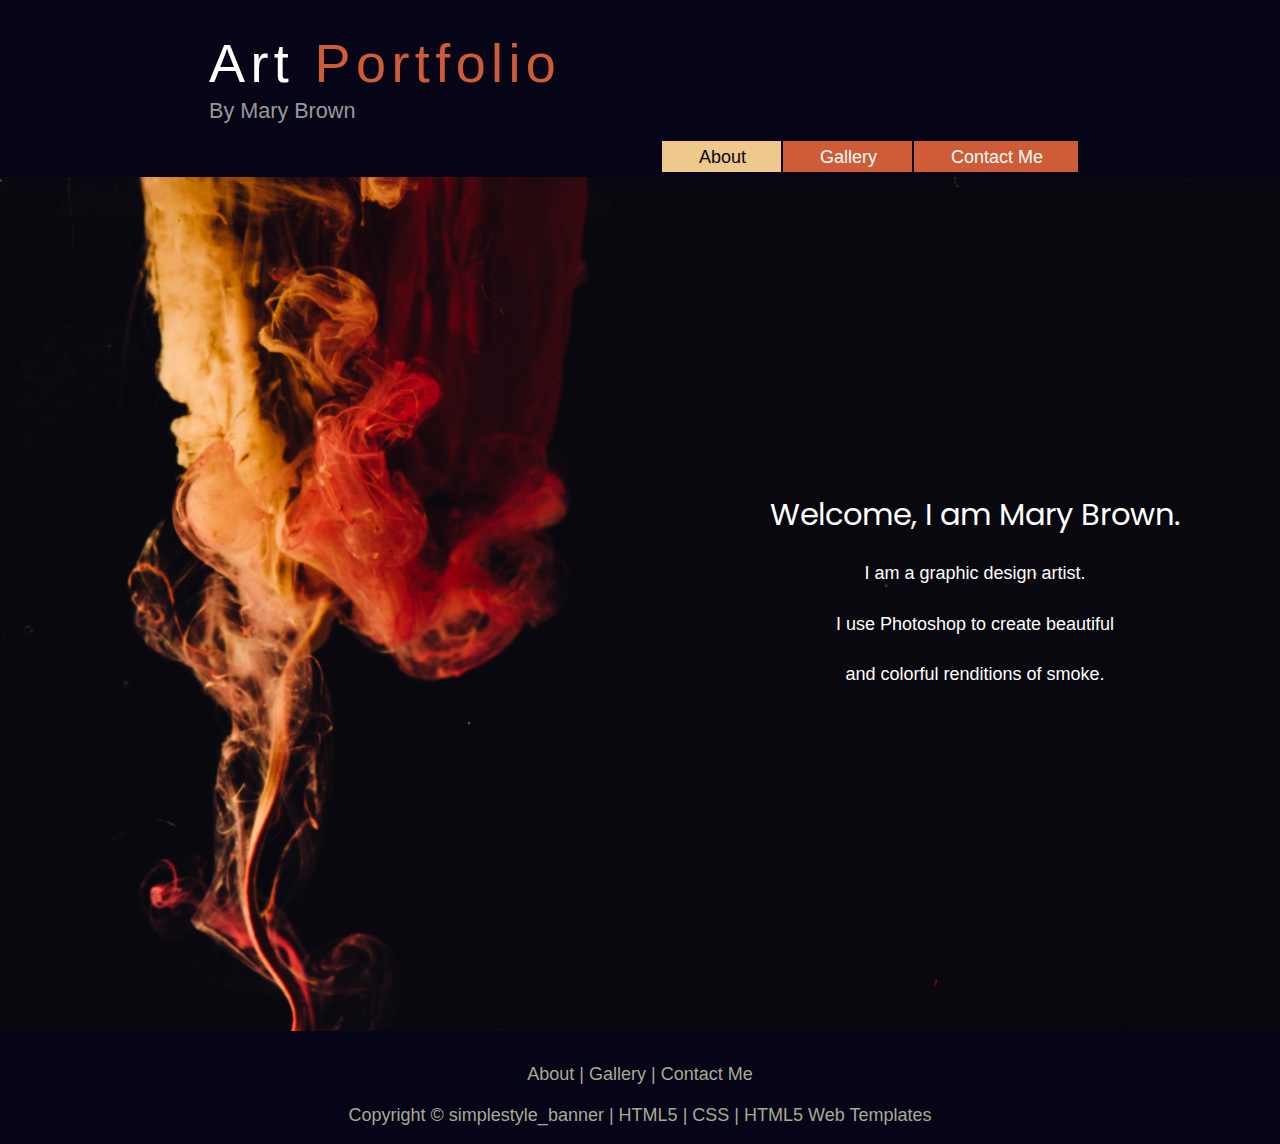
<file: Art Portfolio 1/index.html>
<!DOCTYPE HTML>
<html>
<head>
  <title>simplestyle_banner</title>
  <meta name="description" content="website description" />
  <meta name="keywords" content="website keywords, website keywords" />
  <meta http-equiv="content-type" content="text/html; charset=windows-1252" />
  <link href="https://fonts.googleapis.com/css2?family=Merriweather:ital,wght@0,400;1,700&family=Poppins:wght@200;300;400;500;700&family=Raleway:ital,wght@0,500;1,300&display=swap" rel="stylesheet">
  <link rel="stylesheet" type="text/css" href="style/style.css" />
</head>

<body>
<div id="main">
    <div id="header">
      <div id="logo">
        <div id="logo_text">
          <!-- class="logo_colour", allows you to change the colour of the text -->
          <h1><a href="index.html">Art <span class="logo_colour">Portfolio</span></a></h1>
          <h2>By Mary Brown</h2>
        </div>
      </div>
      <div id="menubar">
        <ul id="menu">
          <!-- put class="selected" in the li tag for the selected page - to highlight which page you're on -->
          <li class="selected"><a href="index.html">About</a></li>
          <li><a href="examples.html">Gallery</a></li>
          <li><a href="contact.html">Contact Me</a></li>
        </ul>
      </div>
    </div>
     <div class="about">
     <img src ="style/painting6.jpg">
     <div class="greeting"> 
        <h1>Welcome, I am Mary Brown.</h1>
        <p>I am a graphic design artist. </p>
        <p>I use Photoshop to create beautiful</p>
        <p>and colorful renditions of smoke.</p>
     </div>
     </div>
     <!--<img src ="style/painting3.jpg">
     <img src ="style/painting2.jpg">
     <img src ="style/painting4.jpg">
     <img src ="style/painting5.jpg">
     <img src ="style/painting6.jpg">-->
     
    <div id="content_footer"></div>
    <div id="footer">
      <p><a href="index.html">About</a> | <a href="examples.html">Gallery</a> | <a href="contact.html">Contact Me</a></p>
      <p>Copyright &copy; simplestyle_banner | <a href="http://validator.w3.org/check?uri=referer">HTML5</a> | <a href="http://jigsaw.w3.org/css-validator/check/referer">CSS</a> | <a href="http://www.html5webtemplates.co.uk">HTML5 Web Templates</a></p>
    </div>
  </div>
</body>
</html>
</file>
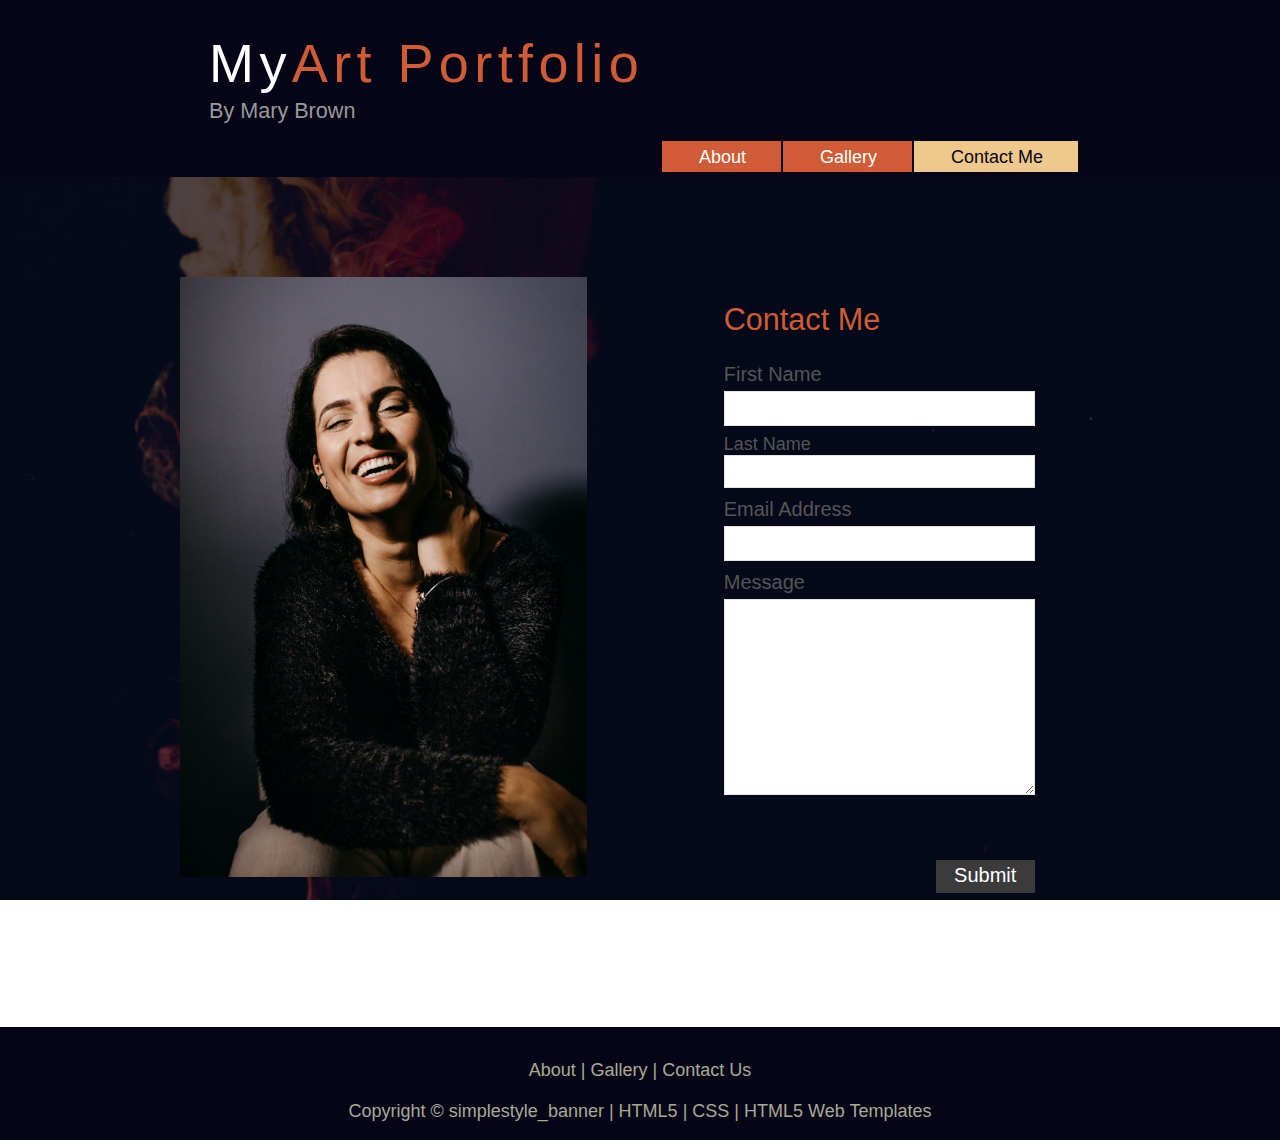
<file: Art Portfolio 1/contact.html>
<!DOCTYPE HTML>
<html>

<head>
  <title>simplestyle_banner - contact us</title>
  <meta name="description" content="website description" />
  <meta name="keywords" content="website keywords, website keywords" />
  <meta http-equiv="content-type" content="text/html; charset=windows-1252" />
  <link rel="stylesheet" type="text/css" href="style/style.css" />
</head>

<body>
  <div id="main">
    <div id="header">
      <div id="logo">
        <div id="logo_text">
          <!-- class="logo_colour", allows you to change the colour of the text -->
          <h1><a href="index.html">My<span class="logo_colour">Art Portfolio</span></a></h1>
          <h2>By Mary Brown</h2>
        </div>
      </div>
      <div id="menubar">
        <ul id="menu">
          <!-- put class="selected" in the li tag for the selected page - to highlight which page you're on -->
          <li><a href="index.html">About</a></li>
          <li><a href="examples.html">Gallery</a></li>
          <li class="selected"><a href="contact.html">Contact Me</a></li>
        </ul>
      </div>
    </div>
    <div id="content_header"></div>
    <div id="site_content">
    <img src="style/miss_brown.jpg">
      <div id="sidebar_container"></div>
      <div id="content">
        <!-- insert the page content here -->
        <h1>Contact Me</h1>    
          <div class="form_settings">
            <p><span>First Name</span><input class="contact" type="text" name="your_name" value="" /></p>
            <p></p>
            <span>Last Name</span><input class="contact" type="text" name="your_name" value="" /></p>
         
            <p><span>Email Address</span><input class="contact" type="text" name="your_email" value="" /></p>
            <p><span>Message</span><textarea class="contact textarea" rows="8" cols="50" name="your_enquiry"></textarea></p>
            <p style="padding-top: 15px"><span>&nbsp;</span><input class="submit" type="submit" name="contact_submitted" value="Submit" /></p>
          </div>       
        
      </div>
    </div>
    <div id="content_footer"></div>
    <div id="footer">
      <p><a href="index.html">About</a> | <a href="examples.html">Gallery</a> |  <a href="contact.html">Contact Us</a></p>
      <p>Copyright &copy; simplestyle_banner | <a href="http://validator.w3.org/check?uri=referer">HTML5</a> | <a href="http://jigsaw.w3.org/css-validator/check/referer">CSS</a> | <a href="http://www.html5webtemplates.co.uk">HTML5 Web Templates</a></p>
    </div>
  </div>
</body>
</html>
</file>
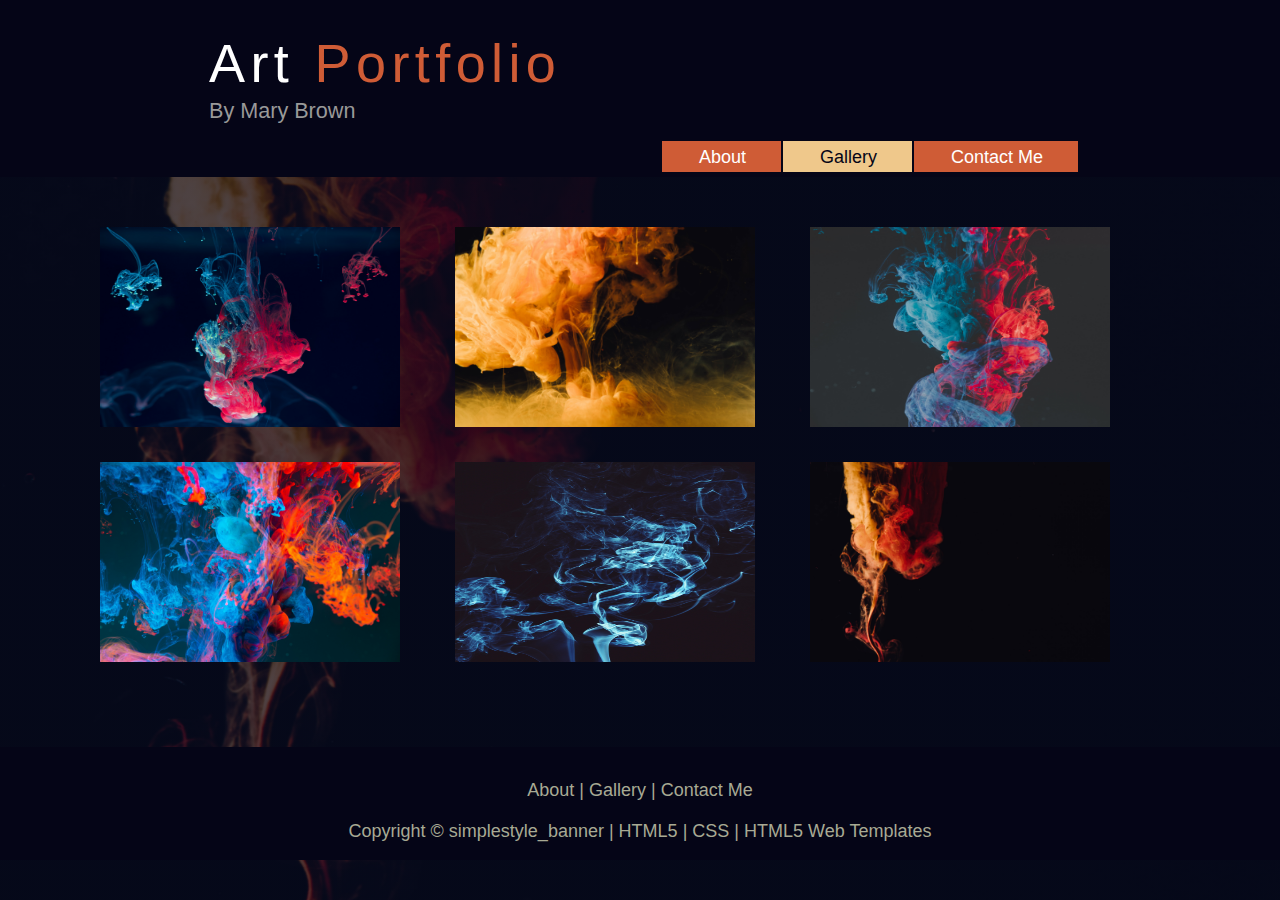
<file: Art Portfolio 1/examples.html>
<!DOCTYPE HTML>
<html>

<head>
  <title>simplestyle_banner - examples</title>
  <meta name="description" content="website description" />
  <meta name="keywords" content="website keywords, website keywords" />
  <meta http-equiv="content-type" content="text/html; charset=windows-1252" />
  <link rel="stylesheet" type="text/css" href="style/style.css" />
</head>

<body>
  <div id="main">
    <div id="header">
      <div id="logo">
        <div id="logo_text">
          <!-- class="logo_colour", allows you to change the colour of the text -->
          <h1><a href="index.html">Art <span class="logo_colour">Portfolio</span></a></h1>
          <h2>By Mary Brown</h2>
        </div>
      </div>
      <div id="menubar">
        <ul id="menu">
          <!-- put class="selected" in the li tag for the selected page - to highlight which page you're on -->
          <li><a href="index.html">About</a></li>
          <li class="selected"><a href="examples.html">Gallery</a></li>
          <li><a href="contact.html">Contact Me</a></li>
        </ul>
      </div>
    </div>
    <div id="content_header"></div>
        <div id="site_content2"> 
     <img src ="style/painting.jpg">
     <img src ="style/painting3.jpg">
     <img src ="style/painting2.jpg">
     <img src ="style/painting4.jpg">
     <img src ="style/painting5.jpg">
     <img src ="style/painting6.jpg">
     </div>
    <div id="content_footer"></div>
    <div id="footer">
      <p><a href="index.html">About</a> | <a href="examples.html">Gallery</a> | <a href="contact.html">Contact Me</a></p>
      <p>Copyright &copy; simplestyle_banner | <a href="http://validator.w3.org/check?uri=referer">HTML5</a> | <a href="http://jigsaw.w3.org/css-validator/check/referer">CSS</a> | <a href="http://www.html5webtemplates.co.uk">HTML5 Web Templates</a></p>
    </div>
  </div>
</body>
</html>
</file>
<file: Art Portfolio 1/style/style.css>
.greeting{
    position: absolute;
    top: 300px;
    right: 100px;
}
.about{
    color: white;
    position: relative;
    text-align: center;
}
.about img{
    width: 100%; 
    display: block
}

.about h1{
    color: white;
}

.about p{
    font-size: 18px;
}


#site_content {
    display: flex;
    padding-left: 180px;
    padding-right: 100px;
    padding-top: 50px;
    
}

#site_content img{
    width: 450px;
    height: 600px;
    padding-top: 50px;
}
#content2 img{
    width: 300px;
    height: 200px;
    align: center;
    padding-left: 50px;
    padding-bottom: 30px;
}

#site_content2{
  padding: 50px;
}

#site_content2 img{
    width: 300px;
    height: 200px;
    align: center;
    padding-left: 50px;
    padding-bottom: 30px;
}

#content2{
    padding-top: 30px;
    width: 100%;
}

html
{ height: 100%;}

*
{ margin: 0;
  padding: 0;}

body
{ font: normal 18px 'trebuchet ms', sans-serif;
  background: #FFF;
  color: #555;
  background-image: linear-gradient(rgba(4, 9, 30, 0.7), rgba(4, 9, 30, 0.7)), url('painting6.jpg');
  background-repeat: no-repeat;
  background-attachment: fixed;
  background-size: cover;
  }

p
{ padding: 0 0 20px 0;
  line-height: 1.7em;}

img
{ border: 0;}

h1, h2, h3, h4, h5, h6 
{ color: #362C20;
  letter-spacing: 0em;
  padding: 0 0 5px 0;}

h1, h2, h3
{ font: normal 170% 'poppins', arial;
  margin: 0 0 15px 0;
  padding: 15px 0 5px 0;
  color: #000;}

h2
{ font-size: 160%;
  padding: 9px 0 5px 0;
  color: #cf5c36;}

h3
{ font-size: 140%;
  padding: 5px 0 0 0;}

h4, h6
{ color: #cf5c36;
  padding: 0 0 5px 0;
  font: normal 110% arial;
  text-transform: uppercase;}

h5, h6
{ color: #888;
  font: normal 95% arial;
  letter-spacing: normal;
  padding: 0 0 15px 0;}

a, a:hover
{ outline: none;
  text-decoration: underline;
  color: #cf5c36;}

a:hover
{ text-decoration: none;}

blockquote
{ margin: 20px 0; 
  padding: 10px 20px 0 20px;
  border: 1px solid #E5E5DB;
  background: #FFF;}

ul
{ margin: 2px 0 22px 17px;}

ul li
{ list-style-type: circle;
  margin: 0 0 6px 0; 
  padding: 0 0 4px 5px;
  line-height: 1.5em;}

ol
{ margin: 8px 0 22px 20px;}

ol li
{ margin: 0 0 11px 0;}

.left
{ float: left;
  width: auto;
  margin-right: 10px;}

.right
{ float: right; 
  width: auto;
  margin-left: 10px;}

.center
{ display: block;
  text-align: center;
  margin: 20px auto;}

#main, #logo, #menubar, #site_content, #footer
{ margin-left: auto; 
  margin-right: auto;}

#header
{ background: #050517;
  height: 177px;}
  
#banner
{  background: url(painting4.jpg) no-repeat;
   background-size: 1000px;
   height: 200px; 
   border: 10px solid #050517;
   position: absolute;
   padding-left: 100px;
   padding-top: 50px;
   
   }
   
#banner img{
    display: block;
       width: 100%;
}

#logo
{ width: 880px;
  position: relative;
  height: 140px;
  background: transparent;}

#logo #logo_text 
{ position: absolute; 
  top: 10px;
  left: 0;}

#logo h1, #logo h2
{ font: normal 300% 'century gothic', arial, sans-serif;
  border-bottom: 0;
  text-transform: none;
  margin: 0 0 0 9px;}

#logo_text h1, #logo_text h1 a, #logo_text h1 a:hover 
{ padding: 22px 0 0 0;
  color: #FFF;
  letter-spacing: 0.1em;
  text-decoration: none;}

#logo_text h1 a .logo_colour
{ color: #cf5c36;}

#logo_text a:hover .logo_colour
{ color: #FFF;}

#logo_text h2
{ font-size: 120%;
  padding: 4px 0 0 0;
  color: #999;}

#menubar
{ width: 880px;
  height: 46px;} 

ul#menu
{ float: right;
  margin: 0;}

ul#menu li
{ float: left;
  padding: 0 0 0 9px;
  list-style: none;
  margin: 1px 2px 0 0;
  background: #cf5c36}

ul#menu li a
{ font: normal 100% 'trebuchet ms', sans-serif;
  display: block; 
  float: left; 
  height: 20px;
  padding: 6px 35px 5px 28px;
  text-align: center;
  color: #FFF;
  text-decoration: none;
  background: #cf5c36;} 

ul#menu li.selected a
{ height: 20px;
  padding: 6px 35px 5px 28px;}

ul#menu li.selected
{ margin: 1px 2px 0 0;
  background: #efc88b}

ul#menu li.selected a, ul#menu li.selected a:hover
{ background: #efc88b;
  color: #050517;}

ul#menu li a:hover
{ color: #050517;}

#sidebar_container
{ float: right;
  width: 300px;
  height: 800px;}

#content
{ text-align: left;
  width: 100%;
  float: left;
  padding-top: 60px;
  color: color: #cf5c36;
  }
  
#content h1{
    color: #cf5c36;;
}

#content p{
    font-size: 20px;
}

#content ul
{ margin: 2px 0 22px 0px;}

#content ul li, .sidebar ul li
{ list-style-type: none;
  background: url(bullet.png) no-repeat;
  margin: 0 0 0 0; 
  padding: 0 0 4px 25px;
  line-height: 1.5em;}

#footer
{ width: 100%;
  font-family: 'trebuchet ms', sans-serif;
  font-size: 100%;
  height: 80px;
  padding: 28px 0 5px 0;
  text-align: center; 
  background: #050517;
  color: #A8AA94;}

#footer p
{ line-height: 1.7em;
  padding: 0 0 10px 0;}

#footer a
{ color: #A8AA94;
  text-decoration: none;}

#footer a:hover
{ color: #FFF;
  text-decoration: none;}

.search
{ color: #5D5D5D; 
  border: 1px solid #BBB; 
  width: 134px; 
  padding: 4px; 
  font: 100% arial, sans-serif;}

.form_settings
{ margin: 15px 0 0 0;}

.form_settings p
{ padding: 0 0 4px 0;}

.form_settings span
{ float: left; 
  width: 200px; 
  text-align: left;}
  
.form_settings input, .form_settings textarea
{ padding: 5px; 
  width: 299px; 
  font: 100% arial; 
  border: 1px solid #E5E5DB; 
  background: #FFF; 
  color: #47433F;}
  
.form_settings .submit
{ font: 100% arial; 
  border: 0; 
  width: 99px; 
  margin: 0 0 0 212px; 
  height: 33px;
  padding: 2px 0 3px 0;
  cursor: pointer; 
  background: #3B3B3B; 
  color: #FFF;}

.form_settings textarea, .form_settings select
{ font: 100% arial; 
  width: 299px;}
</file>
